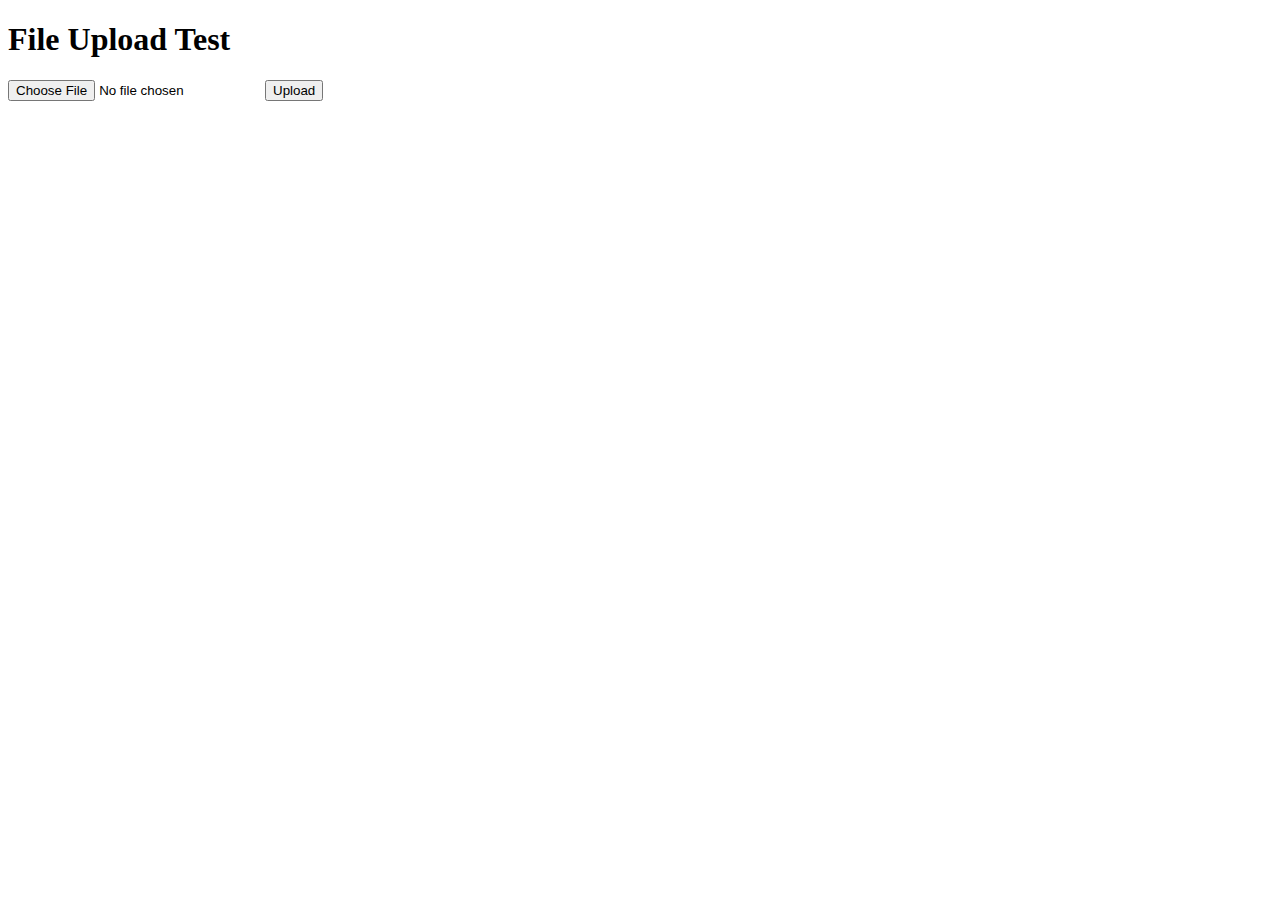
<file: debug-upload.html>
<!DOCTYPE html>
<html>
<head>
    <title>Upload Test</title>
</head>
<body>
    <h1>File Upload Test</h1>
    <input type="file" id="fileInput" accept="image/*">
    <button onclick="uploadFile()">Upload</button>
    <div id="result"></div>

    <script>
        async function uploadFile() {
            const fileInput = document.getElementById('fileInput');
            const file = fileInput.files[0];
            
            if (!file) {
                document.getElementById('result').innerHTML = 'No file selected';
                return;
            }
            
            console.log('File:', file.name, file.type, file.size);
            
            const formData = new FormData();
            formData.append('image', file);
            formData.append('name', file.name.replace(/\.[^/.]+$/, ''));
            
            console.log('FormData created, uploading...');
            
            try {
                const response = await fetch('/api/projects', {
                    method: 'POST',
                    body: formData
                });
                
                console.log('Response status:', response.status);
                const result = await response.text();
                console.log('Response text:', result);
                
                document.getElementById('result').innerHTML = `
                    <h2>Response:</h2>
                    <p>Status: ${response.status}</p>
                    <pre>${result}</pre>
                `;
            } catch (error) {
                console.error('Error:', error);
                document.getElementById('result').innerHTML = `Error: ${error.message}`;
            }
        }
    </script>
</body>
</html>
</file>
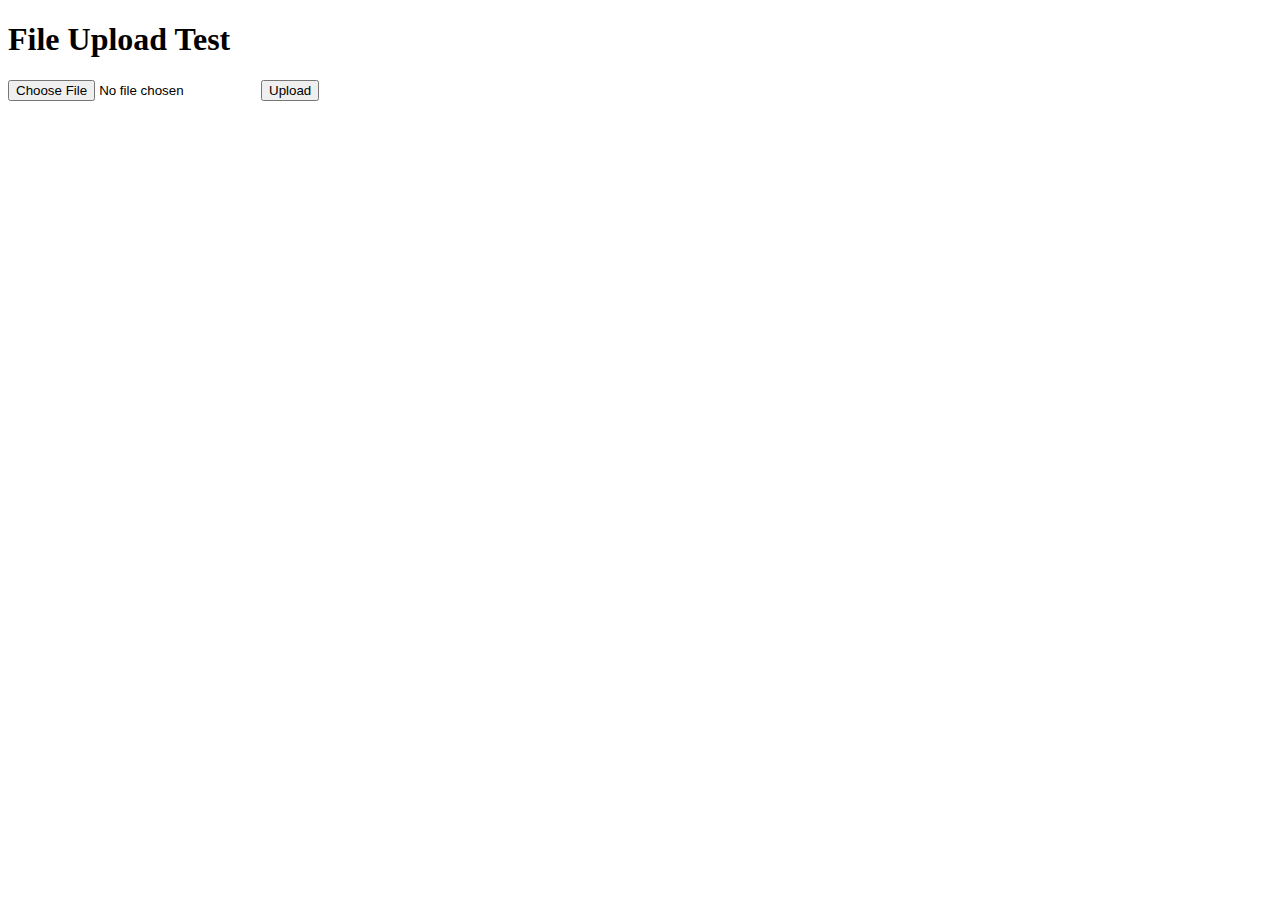
<file: client/public/upload-test.html>
<!DOCTYPE html><html><head><title>Upload Test</title></head><body><h1>File Upload Test</h1><input type="file" id="fileInput" accept="image/*"><button onclick="uploadFile()">Upload</button><div id="result"></div><script>async function uploadFile(){const fileInput=document.getElementById("fileInput");const file=fileInput.files[0];if(!file){document.getElementById("result").innerHTML="No file selected";return;}console.log("File:",file.name,file.type,file.size);const formData=new FormData();formData.append("image",file);formData.append("name",file.name.replace(/\.[^/.]+$/,""));console.log("FormData created, uploading...");try{const response=await fetch("/api/projects",{method:"POST",body:formData});console.log("Response status:",response.status);const result=await response.text();console.log("Response text:",result);document.getElementById("result").innerHTML=`<h2>Response:</h2><p>Status: ${response.status}</p><pre>${result}</pre>`;}catch(error){console.error("Error:",error);document.getElementById("result").innerHTML=`Error: ${error.message}`;}}</script></body></html>
</file>
